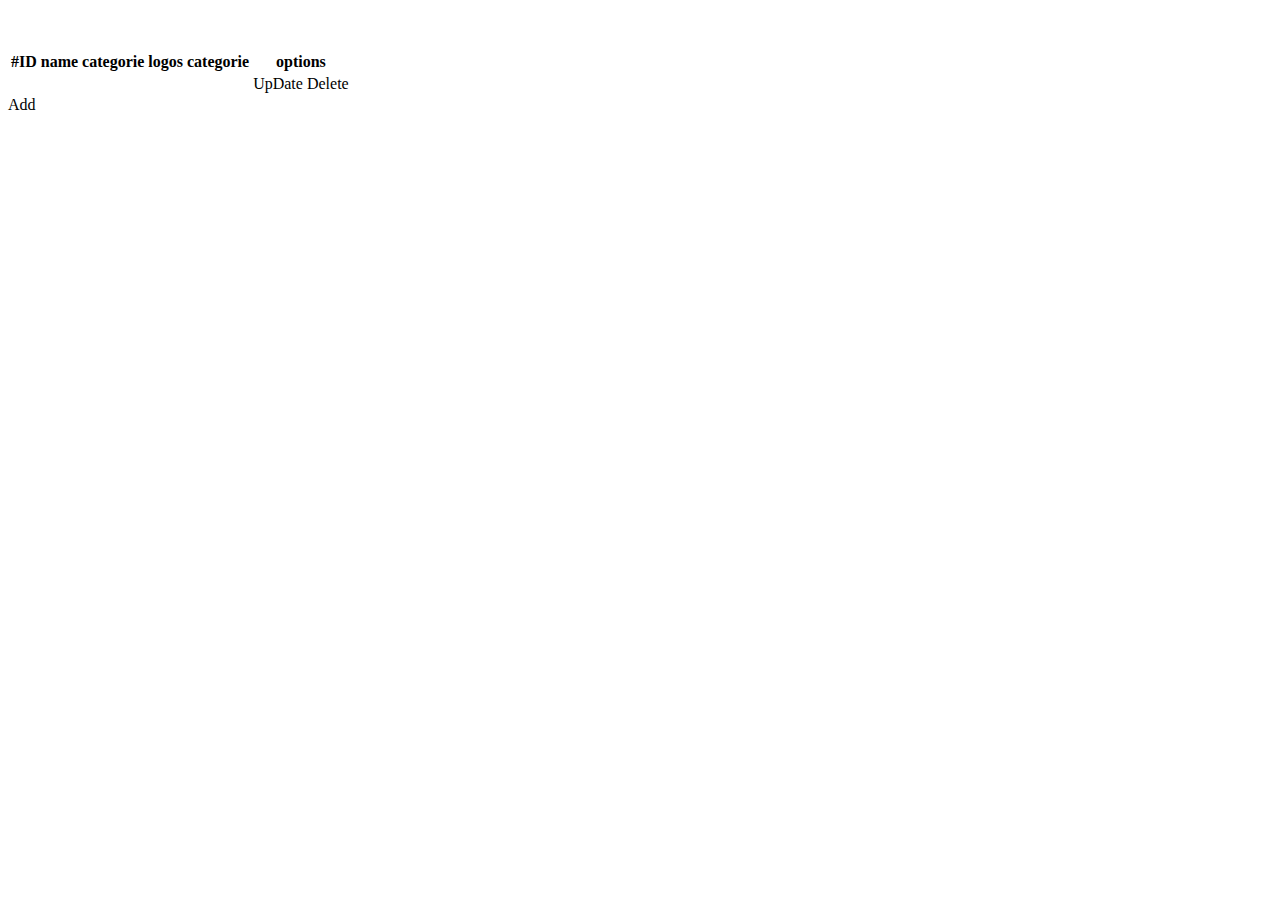
<file: demo-1/target/classes/templates/Categorie/index.html>
<!DOCTYPE html>
<html xmlns:th="http://www.thymeleaf.org">

<head th:insert="fragment.html :: headerfiles"></head>

<body>
<header th:insert="fragment.html :: nav"></header>
 
 
 

 <table class="table table-striped table-dark" style="margin-top:50px;">
    <thead>
    <tr>
      <th scope="col">#ID</th>
      <th scope="col">name categorie</th>
      <th scope="col">logos categorie</th>
      <th scope="col">options</th>
    </tr>
    </thead>
    <tbody>
    <tr th:each="c:${categories} ">
      <th th:text="${c.id}" scope="row"> </th>
      <td th:text="${c.nameCategory}"></td>
      <td ><i th:class="${c.logoscategory}"></td>
      
      
      
      <td>
         <a th:href="@{/admin/formupdatecategorie(id=${c.id})}" class="btn btn-success" >UpDate</a>
        <a onclick="return confirm('are u sure u want to delete this category ')" class="btn btn-danger" th:href="@{/admin/deletecategorie(id=${c.id})}">Delete</a>
      </td>
  
    </tr>
    </tbody>
  </table>
  
  <a th:href="@{/admin/formaddcategorie}" class="btn btn-danger" >Add</a>
 <div th:insert="Footer.html :: footer"></header>
</body>
</html>
</file>
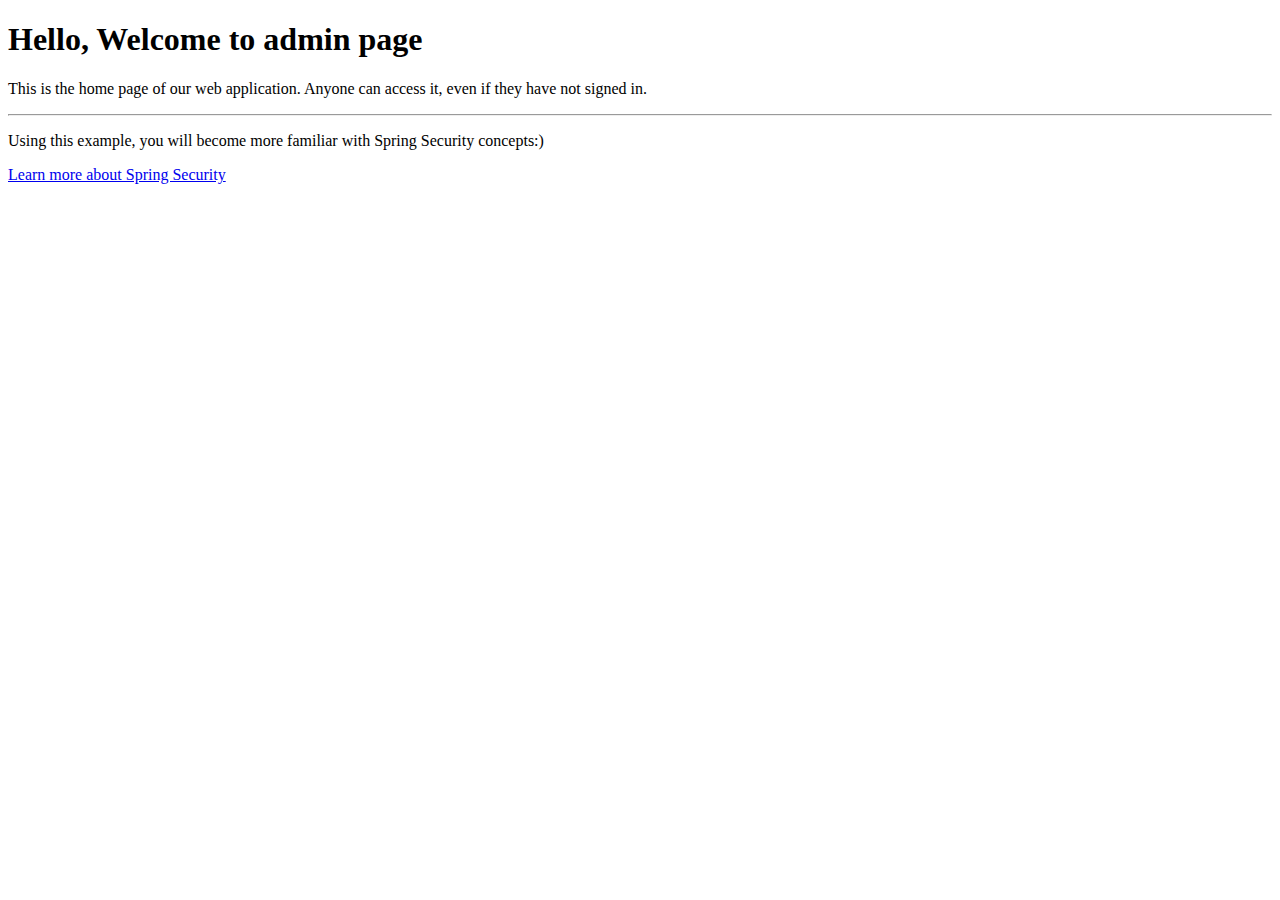
<file: demo-1/target/classes/templates/Admin.html>
<!DOCTYPE html>
<html xmlns:th="http://www.thymeleaf.org"
xmlns:sec="http://www.thymeleaf.org/extras/spring-security">

<head th:insert="fragment.html :: headerfiles"></head>

<body>
<header th:insert="fragment.html :: nav"></header>
 
 
 <div class="container" style="margin-top:20px">
    <div class="jumbotron">
        <h1 class="display-4">Hello, Welcome to admin page</h1>
        <p class="lead">This is the home page of our web application. Anyone can access it, even if they have not signed in.</p>
        <hr class="my-4">
        <p>Using this example, you will become more familiar with Spring Security concepts:)</p>
        <p class="lead">
            <a class="btn btn-primary btn-lg" href="https://spring.io/projects/spring-security" role="button">Learn more about Spring Security</a>
        </p>
    </div>
</div>

 
 <div th:insert="Footer.html :: footer"></header>
</body>
</html>
</file>
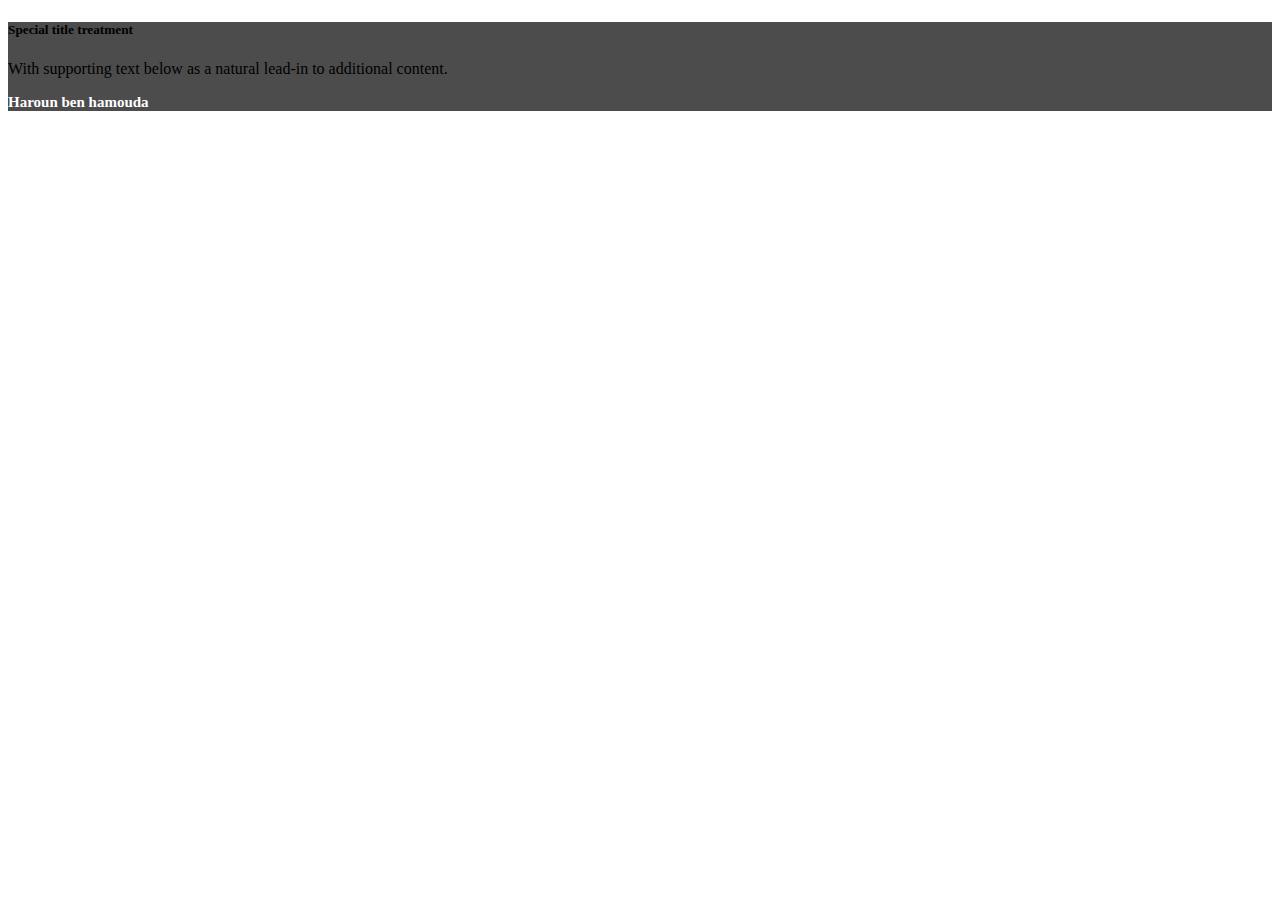
<file: demo-1/target/classes/templates/Footer.html>
<!DOCTYPE HTML>
<html xmlns:th="http://www.thymeleaf.org">
<head>


    <link th:href="@{/Footerstyle.css}" rel="stylesheet">

</head>






<div class="card text-center" th:fragment="footer"  style="background-color:rgba(0,0,0,.7); color: black; position: relative;bottom: 0;
  width: 100%">
    
    <div class="card-body">
      <h5 class="card-title">Special title treatment</h5>
      <p class="card-text">With supporting text below as a natural lead-in to additional content.</p>
    </div>
    <div class="card-footer text-muted" style="font-weight: bold; color: white !important;font-size: 15px" >
     Haroun ben hamouda
    </div>
  </div>
</file>
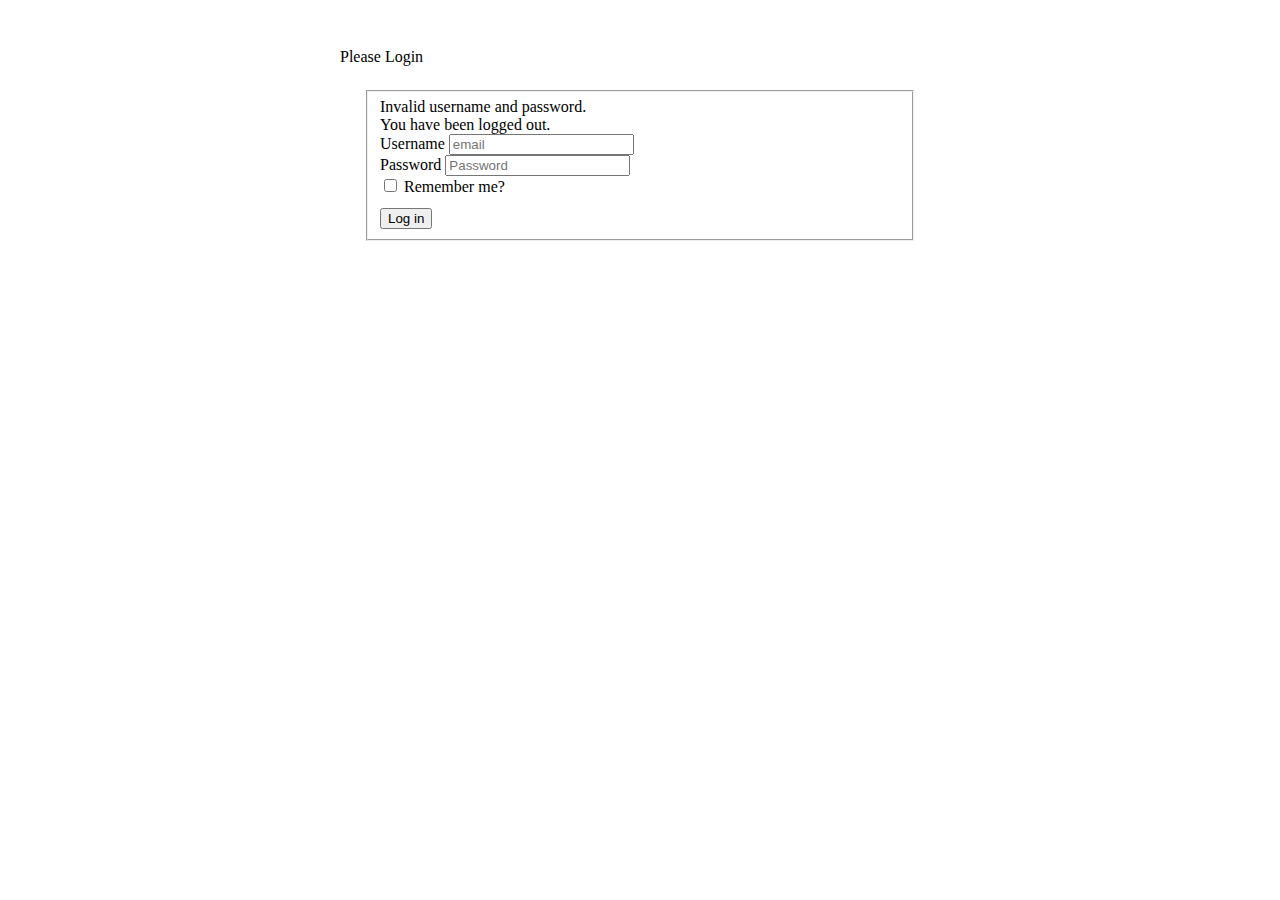
<file: demo-1/target/classes/templates/login.html>
<html xmlns:th="http://www.thymeleaf.org">
<head th:insert="fragment.html :: headerfiles"
xmlns:sec="http://www.thymeleaf.org/extras/spring-security">
    <title>Log in</title>
</head>
<body>
<div class="container">
    <div style="width:600px;margin-left: auto;margin-right: auto;margin-top:24px;padding: 24px;">
        <div class="card">
            <div class="card-header">
                <i class="fa fa-user"></i> Please Login
            </div>
            <div class="card-block" style="padding: 24px;">
                <form name="f" th:action="@{/signadmin}" method="post">
                    <fieldset>
                        <!-- Thymeleaf + Spring Security error display -->
                        <div th:if="${param.error}" class="alert alert-danger">
                            Invalid username and password.
                        </div>

                        <div th:if="${param.logout}" class="alert alert-success">
                            You have been logged out.
                        </div>

                        <!-- Login Controls -->
                        <div class="form-group">
                            <label for="email">Username</label>
                            <input type="text" class="form-control" id="email" name="email"
                                   placeholder="email">
                        </div>

                        <div class="form-group">
                            <label for="txtPassword">Password</label>
                            <input type="password" class="form-control" id="password" name="password"
                                   placeholder="Password">
                        </div>

                        <div class="form-check">
                            <input type="checkbox" class="form-check-input" id="checkRememberMe" name="checkRememberMe">
                            <label class="form-check-label" for="checkRememberMe">Remember me?</label>
                        </div>

                        <!-- Login Button -->
                        <div class="form-actions" style="margin-top: 12px;">
                            <button type="submit" class="btn btn-success">Log in</button>
                        </div>
                    </fieldset>
                </form>
            </div>
        </div>
    </div>
</div>
</body>
</html>
</file>
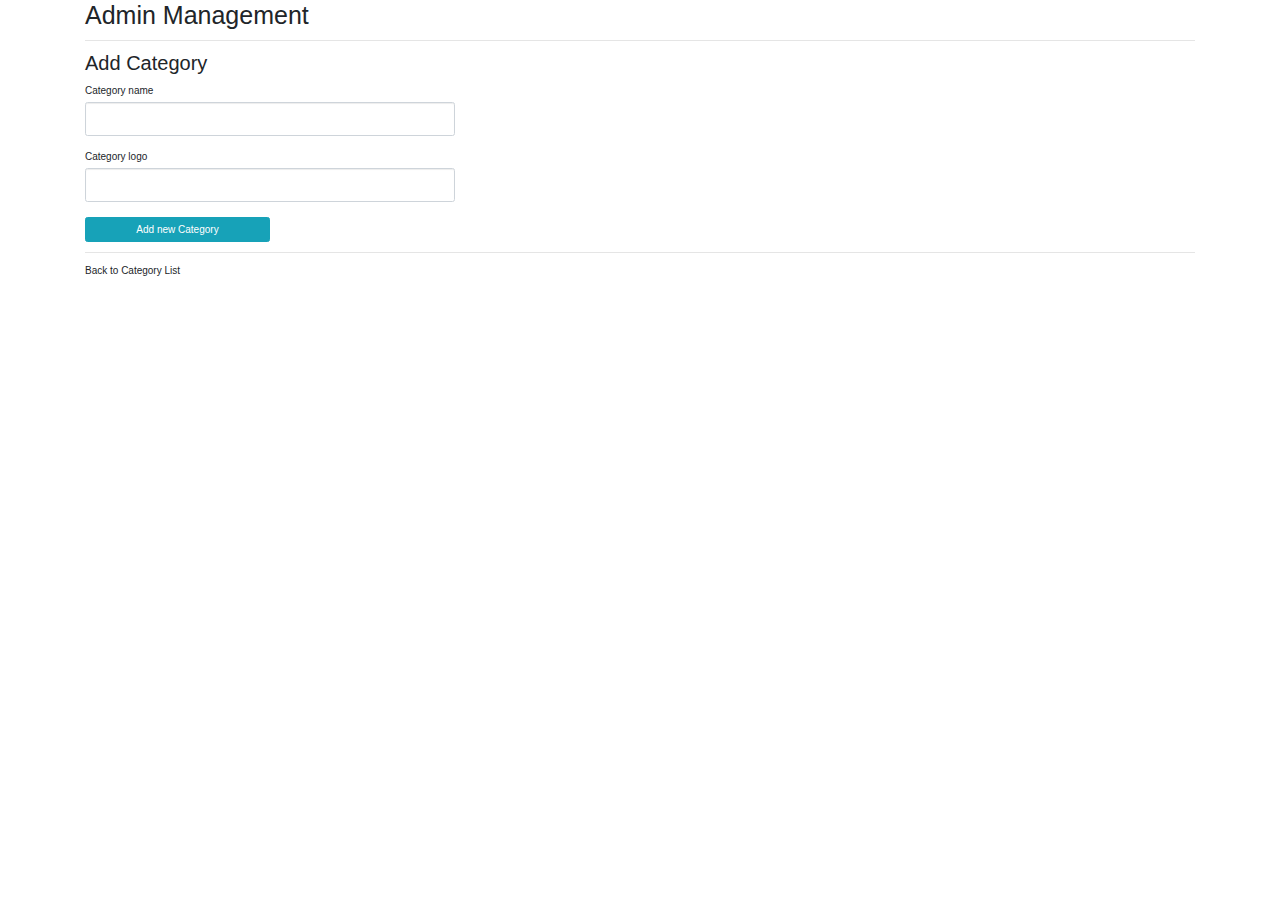
<file: demo-1/target/classes/templates/Categorie/AddCategorie.html>
<!DOCTYPE html>
<html xmlns:th="http://www.thymeleaf.org">

<head th:insert="fragment.html :: headerfiles">

<link href="//netdna.bootstrapcdn.com/bootstrap/3.2.0/css/bootstrap.min.css" rel="stylesheet" id="bootstrap-css">
<script src="//netdna.bootstrapcdn.com/bootstrap/3.2.0/js/bootstrap.min.js"></script>
<script src="//code.jquery.com/jquery-1.11.1.min.js"></script>
<link rel="stylesheet"
	href="https://stackpath.bootstrapcdn.com/bootstrap/4.1.3/css/bootstrap.min.css">
<!------ Include the above in your HEAD tag ---------->
</head>
<body>
<header th:insert="fragment.html :: nav"></header>


<!-- Form Name -->


<body>
	<div class="container">
		<h1>Admin Management </h1>
		<hr>
		<h2>Add Category</h2>

		<form action="#" th:action="@{/admin/addcategorie}" th:object="${Categorie}"
			method="POST">
			
			<!-- Add hidden form field to handle update -->
			
			<h6 style="margin-top:10px"> Category name</h6>
			<input type="text" th:field="*{nameCategory}" class="form-control mb-4 col-4">
				<h6> Category logo</h6>
				<input type="text" th:field="*{logoscategory}" class="form-control mb-4 col-4">
				
				
				
				<button type="submit" class="btn btn-info col-2"> Add new Category</button>
		</form>
		
		<hr>
		
		<a th:href = "@{/admin/indexcateg}"> Back to Category List</a>
	</div>
</body>
</html>
</file>
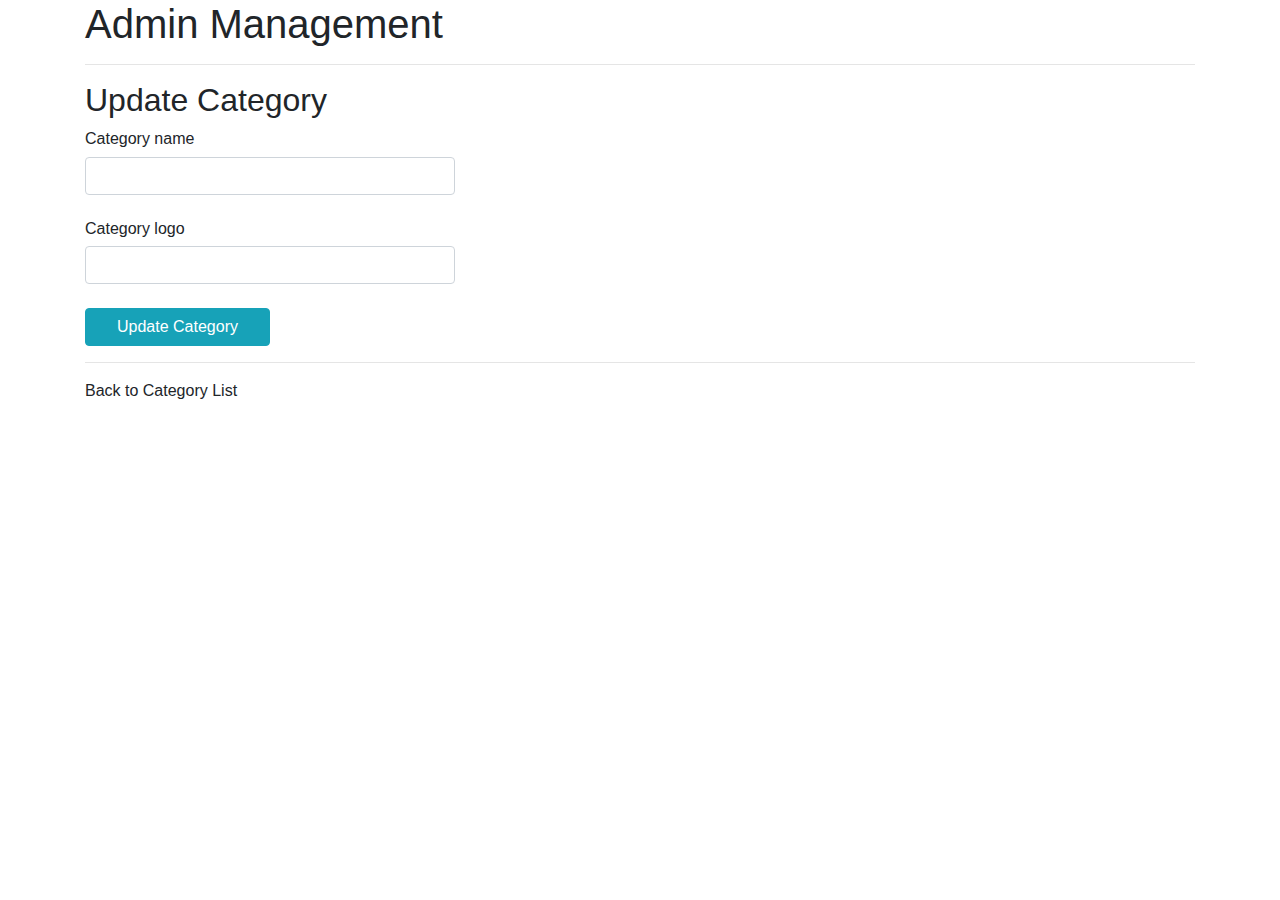
<file: demo-1/target/classes/templates/Categorie/UpdateCategorie.html>
<!DOCTYPE html>
<html xmlns:th="http://www.thymeleaf.org">

<head th:insert="fragment.html :: headerfiles">


<link rel="stylesheet"
	href="https://stackpath.bootstrapcdn.com/bootstrap/4.1.3/css/bootstrap.min.css">
<!------ Include the above in your HEAD tag ---------->
</head>
<body>
<header th:insert="fragment.html :: nav"></header>


<!-- Form Name -->


<body>
	<div class="container">
		<h1>Admin Management </h1>
		<hr>
		<h2>Update Category</h2>

		<form action="#" th:action="@{/admin/updatecategorie}" th:object="${category}"
			method="POST">
			
			<!-- Add hidden form field to handle update -->
			<input type="hidden" th:field="*{id}" />
			<h6 style="margin-top:10px"> Category name</h6>
			<input type="text" th:field="*{nameCategory}" class="form-control mb-4 col-4">
				<h6> Category logo</h6>
				<input type="text" th:field="*{logoscategory}" class="form-control mb-4 col-4">
				
				
				
				<button type="submit" class="btn btn-info col-2"> Update Category</button>
		</form>
		
		<hr>
		
		<a th:href = "@{/admin/indexcateg}"> Back to Category List</a>
	</div>
</body>
</html>
</file>
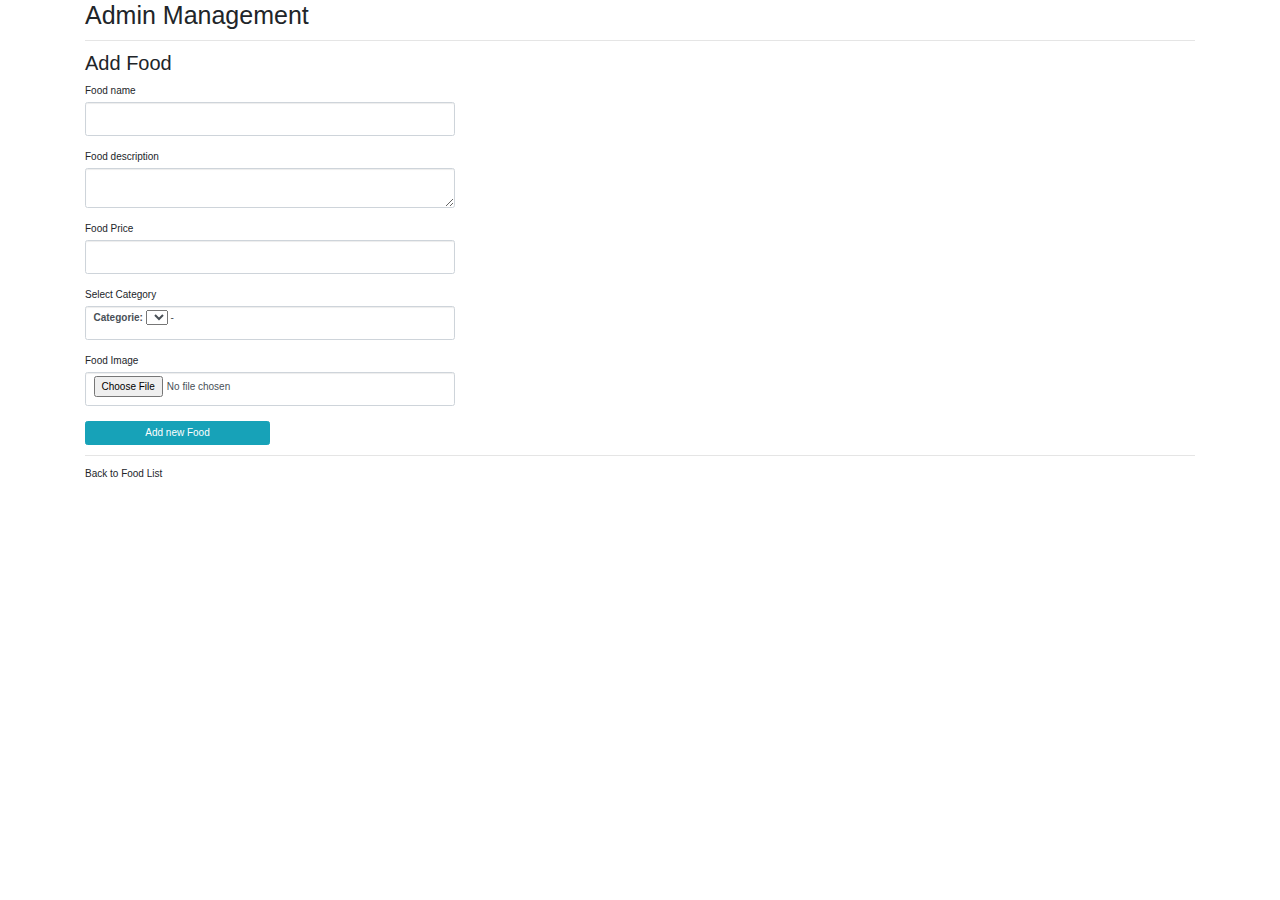
<file: demo-1/target/classes/templates/OrderFood/AddFood.html>
<!DOCTYPE html>
<html xmlns:th="http://www.thymeleaf.org">

<head th:insert="fragment.html :: headerfiles">

<link href="//netdna.bootstrapcdn.com/bootstrap/3.2.0/css/bootstrap.min.css" rel="stylesheet" id="bootstrap-css">
<script src="//netdna.bootstrapcdn.com/bootstrap/3.2.0/js/bootstrap.min.js"></script>
<script src="//code.jquery.com/jquery-1.11.1.min.js"></script>
<link rel="stylesheet"
	href="https://stackpath.bootstrapcdn.com/bootstrap/4.1.3/css/bootstrap.min.css">
<!------ Include the above in your HEAD tag ---------->
</head>
<body>
<header th:insert="fragment.html :: nav"></header>


<!-- Form Name -->


<body>
	<div class="container">
		<h1>Admin Management </h1>
		<hr>
		<h2>Add Food</h2>

		<form action="#" th:action="@{/admin/saveFood}" th:object="${OrderFood}" enctype= multipart/form-data
			method="POST">
			
			<!-- Add hidden form field to handle update -->
			
			<h6 style="margin-top:10px"> Food name</h6>
			<input type="text" th:field="*{nameOrder}"  class="form-control mb-4 col-4">
			<h6 style="margin-top:10px"> Food description</h6>
			<textarea type="text" th:field="*{description}"  class="form-control mb-4 col-4">
			</textarea>
				
				<h6> Food Price</h6>
				<input type="text"  th:field="*{price}" class="form-control mb-4 col-4">
				
				<h6> Select Category </h6>
				<div class="form-control mb-4 col-4">
				
				<label  for="category" class="form-label">Categorie:</label>
				<select name="category" id="categorie" class="form-select">
				
				<option th:each="cat : ${categories}" th:value="${cat.id}" th:text="${cat.nameCategory}"></option>
				</select>
				
				
				
-				
				</div>
				
				<h6> Food Image</h6>
				<div class="form-group">
  
  <div class="form-control mb-4 col-4">
    <input   name="file" class="input-file" type="file">
    <span  class="text-danger" th:errors="*{img}"></span>
  </div>
</div>
				
				<button type="submit" class="btn btn-info col-2"> Add new Food</button>
		</form>
		
		<hr>
		
		<a th:href = "@{/admin/indexfood}"> Back to Food List</a>
	</div>
</body>
</html>
</file>
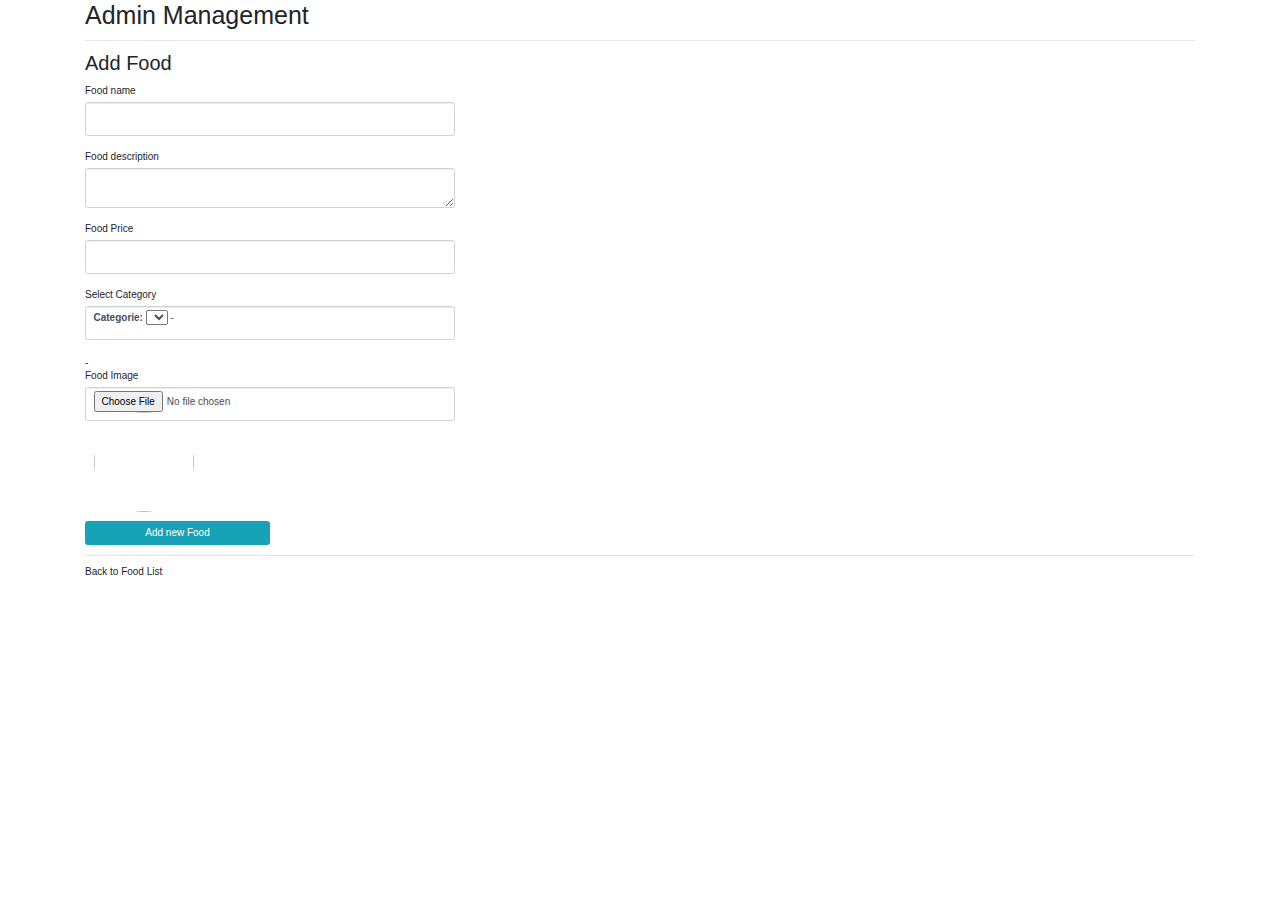
<file: demo-1/target/classes/templates/OrderFood/Edit.html>
<!DOCTYPE html>
<html xmlns:th="http://www.thymeleaf.org">

<head th:insert="fragment.html :: headerfiles">

<link href="//netdna.bootstrapcdn.com/bootstrap/3.2.0/css/bootstrap.min.css" rel="stylesheet" id="bootstrap-css">
<script src="//netdna.bootstrapcdn.com/bootstrap/3.2.0/js/bootstrap.min.js"></script>
<script src="//code.jquery.com/jquery-1.11.1.min.js"></script>
<link rel="stylesheet"
	href="https://stackpath.bootstrapcdn.com/bootstrap/4.1.3/css/bootstrap.min.css">
<!------ Include the above in your HEAD tag ---------->
</head>
<body>
<header th:insert="fragment.html :: nav"></header>


<!-- Form Name -->


<body>
	<div class="container">
		<h1>Admin Management </h1>
		<hr>
		<h2>Add Food</h2>

		<form action="#" th:action="@{/admin/update}" th:object="${food}" enctype= multipart/form-data
			method="POST">
			
			<!-- Add hidden form field to handle update -->
			<input type="hidden" th:field="*{id}" />
			<h6 style="margin-top:10px"> Food name</h6>
			
			<input type="text" th:field="*{nameOrder}"  class="form-control mb-4 col-4">
			<h6 style="margin-top:10px"> Food description</h6>
			<textarea type="text" th:field="*{description}"  class="form-control mb-4 col-4">
			</textarea>
				
				<h6> Food Price</h6>
				<input type="text"  th:field="*{price}" class="form-control mb-4 col-4">
				
				<h6> Select Category </h6>
				<div class="form-control mb-4 col-4">
				
				<label  for="category" class="form-label">Categorie:</label>
				<select name="category" id="categorie" class="form-select">
				
				<option th:each="cat : ${categories}" th:value="${cat.id}" th:text="${cat.nameCategory}"></option>
				</select>
				
				
				
-				
				</div>
				
				
				
-				
				
				<h6> Food Image</h6>
<div class="form-group">
  
  <div class="form-control mb-4 col-4">
    <input   name="file" class="input-file" type="file">
    <span  class="text-danger" th:errors="*{img}"></span>
    <img  class="rounded-circle" th:src="@{/admin/getImage(id=${food.id})}" width="100" height="100"/> 
  </div>
</div>
				<div style="margin-top:100px">
				<button type="submit" class="btn btn-info col-2"> Add new Food</button>
				</div>
		</form>
		
		<hr>
		
		<a th:href = "@{/admin/indexfood}"> <h6>Back to Food List</h6></a>
	</div>
	
	
	<div th:insert="Footer.html :: footer"></header>
</body>
</html>
</file>
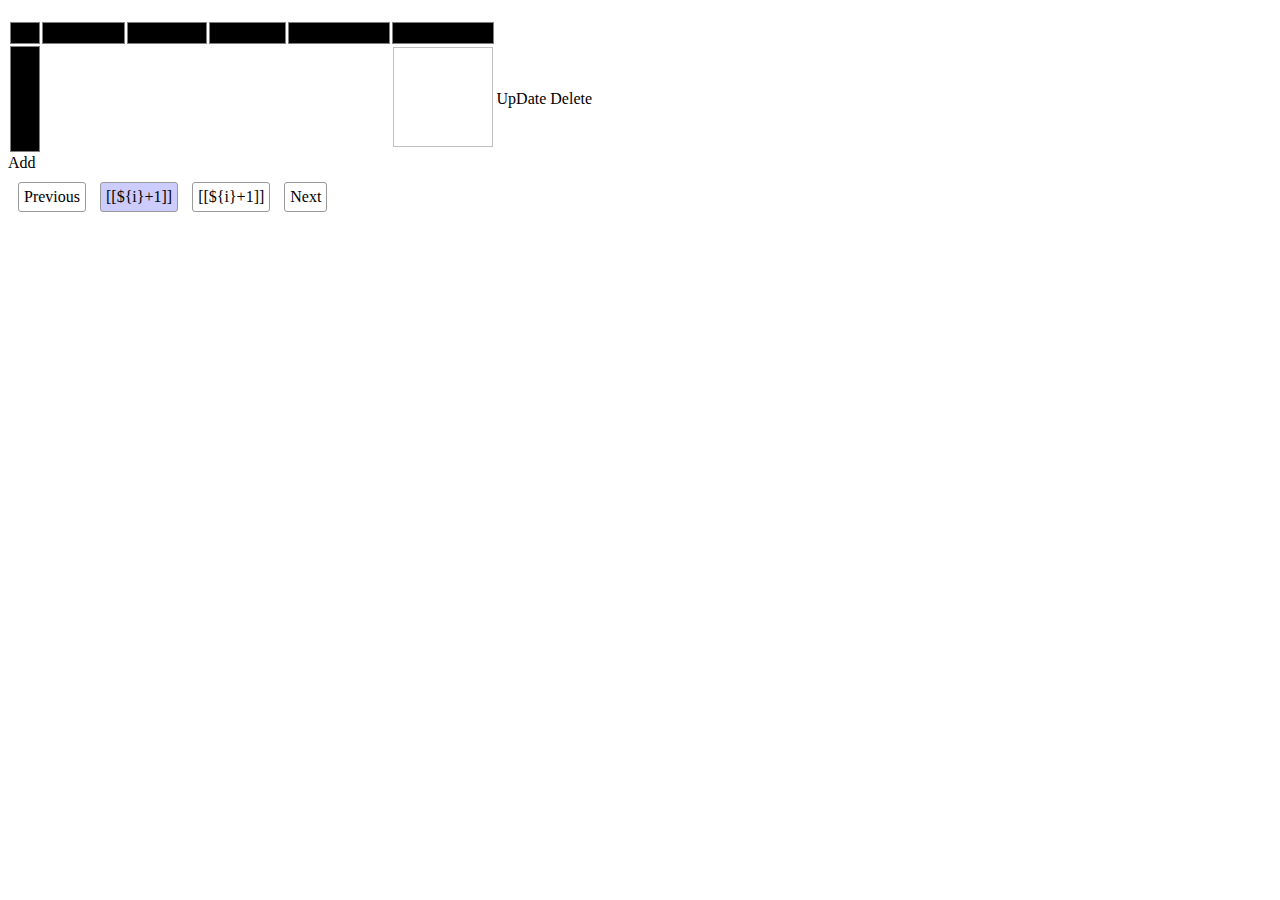
<file: demo-1/target/classes/templates/OrderFood/indexfood.html>
<!DOCTYPE html>
<html xmlns:th="http://www.thymeleaf.org">

<head th:insert="fragment.html :: headerfiles">

<style>
th { border: 1px solid grey;}
.pagination-div{user-select: none;}
.pagination-div span{border-radius:3px;border:1px solid #999;
   padding:5px;margin:10px 0px 0px 10px;display:inline-block}
span.selected{background:#ccf;
}
th{background-color:black;}
</style>
</head>

<body>
<header th:insert="fragment.html :: nav"></header>
 
 
 

 <table class="table table-striped table-dark" style="margin-top:20px;">
    <thead>
    <tr>
      <th scope="col">#ID</th>
      <th scope="col">Description</th>
      <th scope="col"> Food name</th>
      <th scope="col"> Food price</th>
      <th scope="col"> Food category</th>
      
      <th scope="col">options</th>
    </tr>
    </thead>
    <tbody>
    <tr th:each="p:${page.content} ">
      <th th:text="${p.id}" scope="row"> </th>
      <td th:text="${p.description}"></td>
       <td th:text="${p.nameOrder}"></td>
        <td th:text="${p.price}"></td>
        <td th:text="${p.category.nameCategory}"></td>
           <td  ><img  class="img-circle" th:src="@{/book-store/src/assets/img/{img} (img=${p.img})}" width="100" height="100"/> 
           
         </td>
      
      
      
      <td>
        <a th:href="@{/admin/formupdatefood(id=${p.id})}" class="btn btn-success" style="margin-buttom:10px";>UpDate</a>
        <a onclick="return confirm('are u sure u want to delete this product ')" class="btn btn-danger" th:href="@{/admin/deletefood(id=${p.id})}" style="margin-top:10px";>Delete</a>
      </td>
  
    </tr>
    
    
    </tbody>
  </table>
  
  <a th:href="@{/admin/foodForm}" class="btn btn-danger" >Add</a>
 
 
 <div class="pagination-div">
    <span th:if="${page.hasPrevious()}">
        <a th:href="@{/admin/indexfood(page=${page.number-1},size=${page.size})}">Previous</a>
    </span>
    <th:block th:each="i: ${#numbers.sequence(0, page.totalPages - 1)}">
        <span th:if="${page.number == i}" class="selected">[[${i}+1]]</span>
        <span th:unless="${page.number == i}">
             <a th:href="@{/admin/indexfood(page=${i},size=${page.size})}">[[${i}+1]]</a>
        </span>
    </th:block>
    <span th:if="${page.hasNext()}">
        <a th:href="@{/admin/indexfood(page=${page.number+1},size=${page.size})}">Next</a>
    </span>
</div>
 
 
 
 
 
 
 <div th:insert="Footer.html :: footer"></header>
</body>
</html>
</file>
